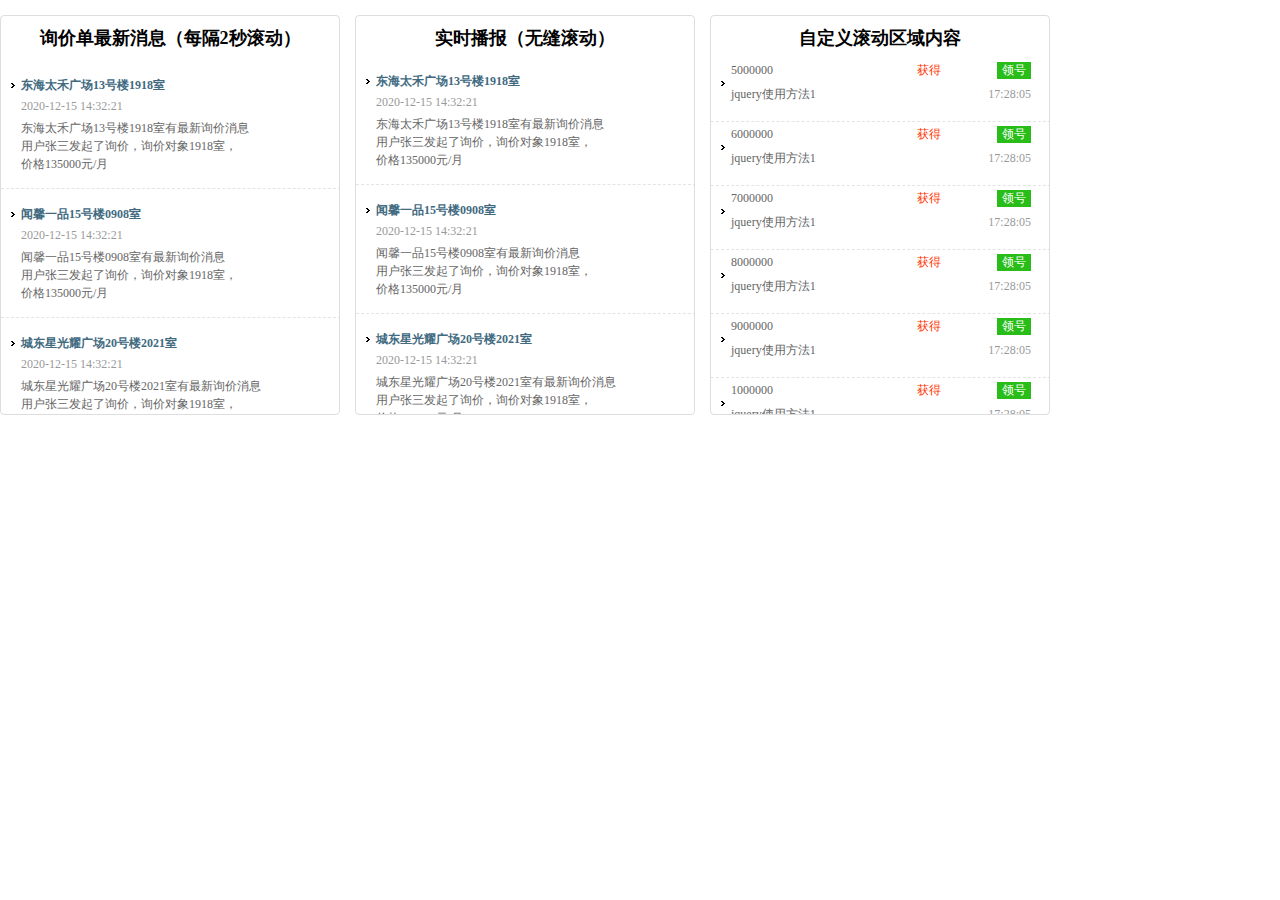
<file: index.html>
﻿<!DOCTYPE html>
<html lang="zh-cmn-Hans">
<head>
    <meta charset="UTF-8">
    <meta name="viewport" content="width=device-width,initial-scale=1.0,minimum-scale=1.0,maximum-scale=1.0,user-scalable=no">
    <meta name="format-detection" content="telephone=no,email=no,date=no,address=no">
    <meta name="apple-mobile-web-app-status-bar-style" content="black">
    <meta name="apple-mobile-web-app-capable" content="yes">
    <meta name="application-name" content="网站名称">
    <meta name="applicable-device" content="pc,mobile">
    <meta name="renderer" content="webkit">
    <meta http-equiv="X-UA-Compatible" content="IE=edge,chrome=1">
    <meta http-equiv="Cache-Control" content="no-transform">
    <meta http-equiv="Cache-Control" content="no-siteapp">
    <title>meuiTextScroll-文字上下滚动控件</title>
    <meta name="keywords" content="">
    <meta name="description" content="">
    <link type="text/css" rel="stylesheet" href="assets/css/meui-textScroll.css"><!--meui文字滚动-->
    <link type="text/css" rel="stylesheet" href="test/demo.css"><!--meui文字滚动-->
</head>

<body>
    <style>
        .container{
            display: flex;
            display: -webkit-box;
            display: -moz-box;
            display: -webkit-flex;
            display: -ms-flexbox;
            display: box;
        }
        .scrollbox{margin: 15px 15px 0 0;}
    </style>

    <div class="wrap">

        <div class="container">
            <div class="scrollbox" id="scrollbox-1"></div>
            <div class="scrollbox" id="scrollbox-2"></div>
            <div class="scrollbox" id="scrollbox-3"></div>
        </div>
        
    </div><!--/.wrap-->
    <!--================================================================================-->
    <!--                            JAVASCRIPT                                          -->
    <!--================================================================================-->
    <script type="text/javascript" src="https://cdn.bootcdn.net/ajax/libs/jquery/1.8.3/jquery.min.js"></script>
    <script type="text/javascript" src="src/meui-textScroll.js"></script><!--meui文字上下滚动-->
    <script type="text/javascript" src="test/demo.js"></script>
</body>
</html>
</file>
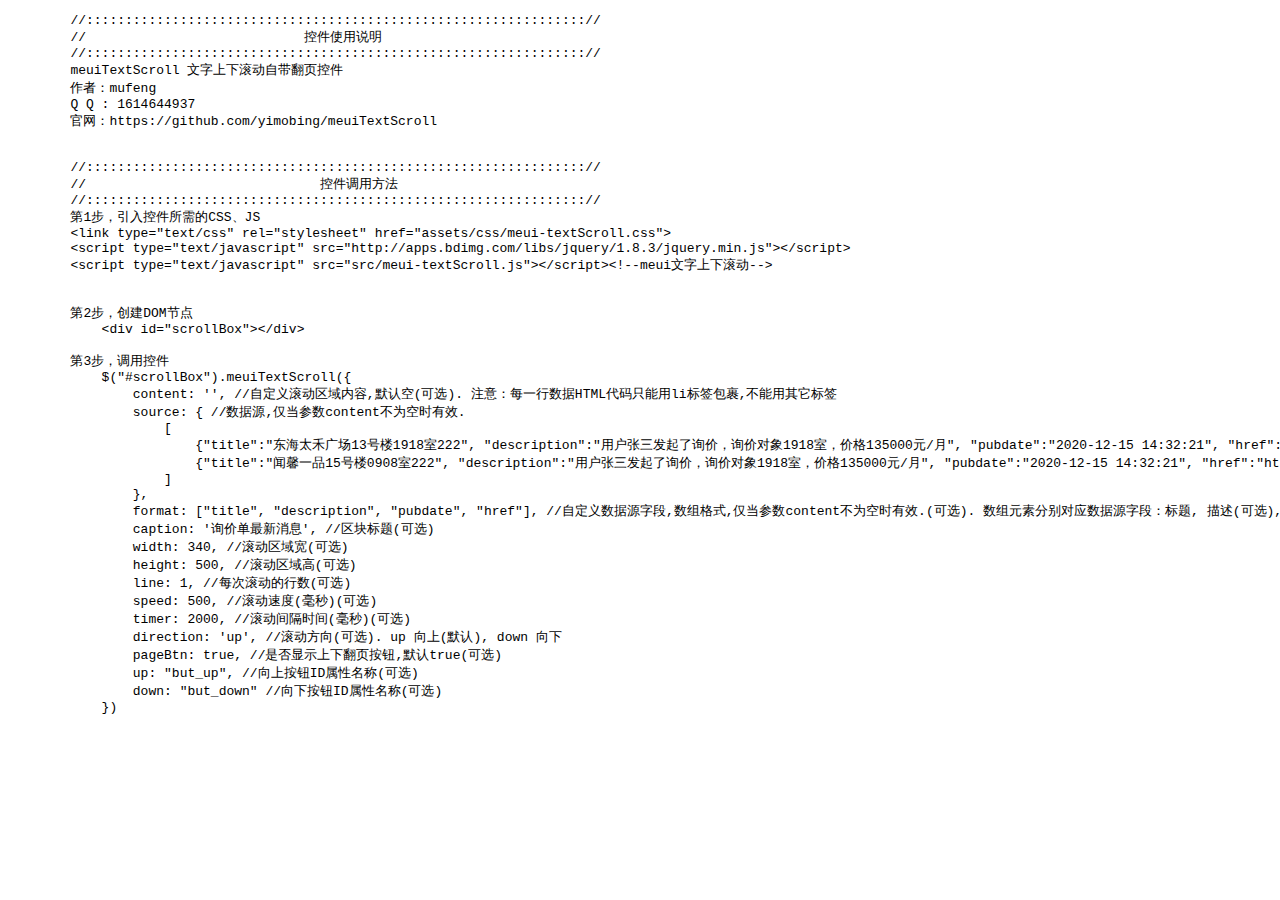
<file: docs/控件使用说明.html>
<!DOCTYPE html>
<html lang="zh-cmn-Hans">
<head>
    <meta charset="UTF-8">
    <meta name="viewport" content="width=device-width,initial-scale=1.0,minimum-scale=1.0,maximum-scale=1.0,user-scalable=no">
    <meta name="format-detection" content="telephone=no,email=no,date=no,address=no">
    <meta name="apple-mobile-web-app-status-bar-style" content="black">
    <meta name="apple-mobile-web-app-capable" content="yes">
    <meta name="application-name" content="网站名称">
    <meta name="applicable-device" content="pc,mobile">
    <meta name="renderer" content="webkit">
    <meta http-equiv="X-UA-Compatible" content="IE=edge,chrome=1">
    <meta http-equiv="Cache-Control" content="no-transform">
    <meta http-equiv="Cache-Control" content="no-siteapp">
    <title>控件使用说明</title>
    <meta name="keywords" content="">
    <meta name="description" content="">
</head>
<body>
    <pre>
        //:::::::::::::::::::::::::::::::::::::::::::::::::::::::::::::::://
        //                            控件使用说明
        //:::::::::::::::::::::::::::::::::::::::::::::::::::::::::::::::://
        meuiTextScroll 文字上下滚动自带翻页控件
        作者：mufeng
        Q Q : 1614644937
        官网：https://github.com/yimobing/meuiTextScroll


        //:::::::::::::::::::::::::::::::::::::::::::::::::::::::::::::::://
        //                              控件调用方法
        //:::::::::::::::::::::::::::::::::::::::::::::::::::::::::::::::://
        第1步，引入控件所需的CSS、JS
        &lt;link type="text/css" rel="stylesheet" href="assets/css/meui-textScroll.css"&gt;
        &lt;script type="text/javascript" src="http://apps.bdimg.com/libs/jquery/1.8.3/jquery.min.js"&gt;&lt;/script&gt;
        &lt;script type="text/javascript" src="src/meui-textScroll.js"&gt;&lt;/script&gt;&lt;!--meui文字上下滚动--&gt;
        

        第2步，创建DOM节点
            &lt;div id="scrollBox"&gt;&lt;/div&gt;

        第3步，调用控件
            $("#scrollBox").meuiTextScroll({
                content: '', //自定义滚动区域内容,默认空(可选). 注意：每一行数据HTML代码只能用li标签包裹,不能用其它标签
                source: { //数据源,仅当参数content不为空时有效.
                    [
                        {"title":"东海太禾广场13号楼1918室222", "description":"用户张三发起了询价，询价对象1918室，价格135000元/月", "pubdate":"2020-12-15 14:32:21", "href":"http://www.xx.com"},
                        {"title":"闻馨一品15号楼0908室222", "description":"用户张三发起了询价，询价对象1918室，价格135000元/月", "pubdate":"2020-12-15 14:32:21", "href":"http://www.xx.com"}
                    ]
                },
                format: ["title", "description", "pubdate", "href"], //自定义数据源字段,数组格式,仅当参数content不为空时有效.(可选). 数组元素分别对应数据源字段：标题, 描述(可选), 发布时间(可选), 链接地址(可选)
                caption: '询价单最新消息', //区块标题(可选)
                width: 340, //滚动区域宽(可选)
                height: 500, //滚动区域高(可选)
                line: 1, //每次滚动的行数(可选)
                speed: 500, //滚动速度(毫秒)(可选)
                timer: 2000, //滚动间隔时间(毫秒)(可选)
                direction: 'up', //滚动方向(可选). up 向上(默认), down 向下
                pageBtn: true, //是否显示上下翻页按钮,默认true(可选)
                up: "but_up", //向上按钮ID属性名称(可选)
                down: "but_down" //向下按钮ID属性名称(可选)
            })
        
          


        </pre>


</body>
</html>
</file>
<file: assets/css/meui-textScroll.css>
@charset "utf-8";

/*
* [meui文字上下滚动]
* Author: Mufeng
* Date: 2020.12.13
* Update: 2020.12.29
*/
*{
    margin: 0;
    padding: 0;
    -webkit-box-sizing: border-box; 
    -moz-box-sizing: border-box; 
    -o-box-sizing: border-box; 
    -ms-box-sizing: border-box; 
    box-sizing: border-box;
    outline: none;
}
.scrollbox h3,
.scrollbox ul,
.scrollbox li {
    margin: 0;
    padding: 0;
    list-style: none;
}
.scrollCaption{
    padding: 10px;
    font-size: 18px;
    text-align: center;
    font-weight: bold;
}

#scrollDiv {
    width: 340px;
    height: 359px;
    overflow: hidden;
}

/*这里的高度和超出隐藏是必须的*/
#scrollDiv li {
    /*width: 300px;
    height: 90px; */
    width: auto;
    height: auto;
    padding: 0 20px 15px 20px;
    background: url('../img/tscroll_ico_4.gif') no-repeat 10px 23px;
    overflow: hidden;
    vertical-align: bottom;
    zoom: 1;
    border-bottom: 1px #e4e4e4 dashed;
}

#scrollDiv li h3 {
    /*width: 300px;*/
    width: auto;
    height: 24px;
    padding-top: 13px;
    font-size: 14px;
    /*color: #353535;*/
    color: #416A7F;
    line-height: 1.75;
}

#scrollDiv li h3 a {
    color: inherit;
    text-decoration: none
}

#scrollDiv li h3 a:hover {
    color: #F00
}

#scrollDiv li span.time{
    display: block;
    margin-top: 15px;
    color: #999;
    font-size: 12px;
}
#scrollDiv li div {
    /* width: 300px;
    height: 36px; */
    width: auto;
    height: auto;
    margin-top: 5px;
    color: #666;
    line-height: 1.5;
    font-size: 12px;
    overflow: hidden;
}

#scrollDiv li div a {
    color: #416A7F;
    text-decoration: none
}

.scroltit {
    height: 26px;
    line-height: 26px;
    padding-bottom: 4px;
    margin-bottom: 4px;
}

.scroltit h3 {
    width: 100px;
    float: left;
}

.scroltit .updown {
    float: right;
    width: 32px;
    height: 22px;
    margin-left: 4px
}

.scroltit .up {
    background: url('../img/tscroll_up.gif') no-repeat 0 0;
    text-indent: -9999px
}

.scroltit .down {
    background: url('../img/tscroll_down.gif') no-repeat 0 0;
    text-indent: -9999px
}
</file>
<file: test/demo.css>
* {
	margin: 0;
	padding: 0;
	font-size: 12px
}

body {
	background: 0 0
}

input,button,select,textarea {
	outline: none
}

ul,li,dl,ol {
	list-style: none
}

a {
	color: #666;
	text-decoration: none
}

.box {
	width: 980px;
	margin: 0 auto
}

.bcon {
	width: 270px;
	border: 1px solid #eee;
	margin: 30px auto
}

.bcon h1 {
	border-bottom: 1px solid #eee;
	padding: 0 10px
}

.bcon h1 b {
	font: bold 14px/40px '瀹嬩綋';
	border-top: 2px solid #3492d1;
	padding: 0 8px;
	margin-top: -1px;
	display: inline-block
}

.scrollbox {
	height: 400px;
	overflow: hidden
}

.scrollbox li {
	padding: 10px
}

.scrollbox li.lieven {
	background: #f0f2f3
}

.scrollbox li p {
	height: 24px;
	line-height: 24px
}

.scrollbox li p a {
	float: left
}

.scrollbox li p em {
	width: 80px;
	font: normal 12px/24px Arial;
	color: #f30;
	float: right;
	display: inline-block
}

.scrollbox li p span {
	color: #999;
	float: right
}

.scrollbox li p a.btn_lh {
	background: #28bd19;
	height: 17px;
	line-height: 17px;
	color: #fff;
	padding: 0 5px;
	margin-top: 4px;
	display: inline-block;
	float: right
}

.btn_lh:hover {
	color: #fff;
	text-decoration: none
}

.btm p {
	font: normal 12px/24px 'Microsoft YaHei';
	text-align: center
}
</file>
